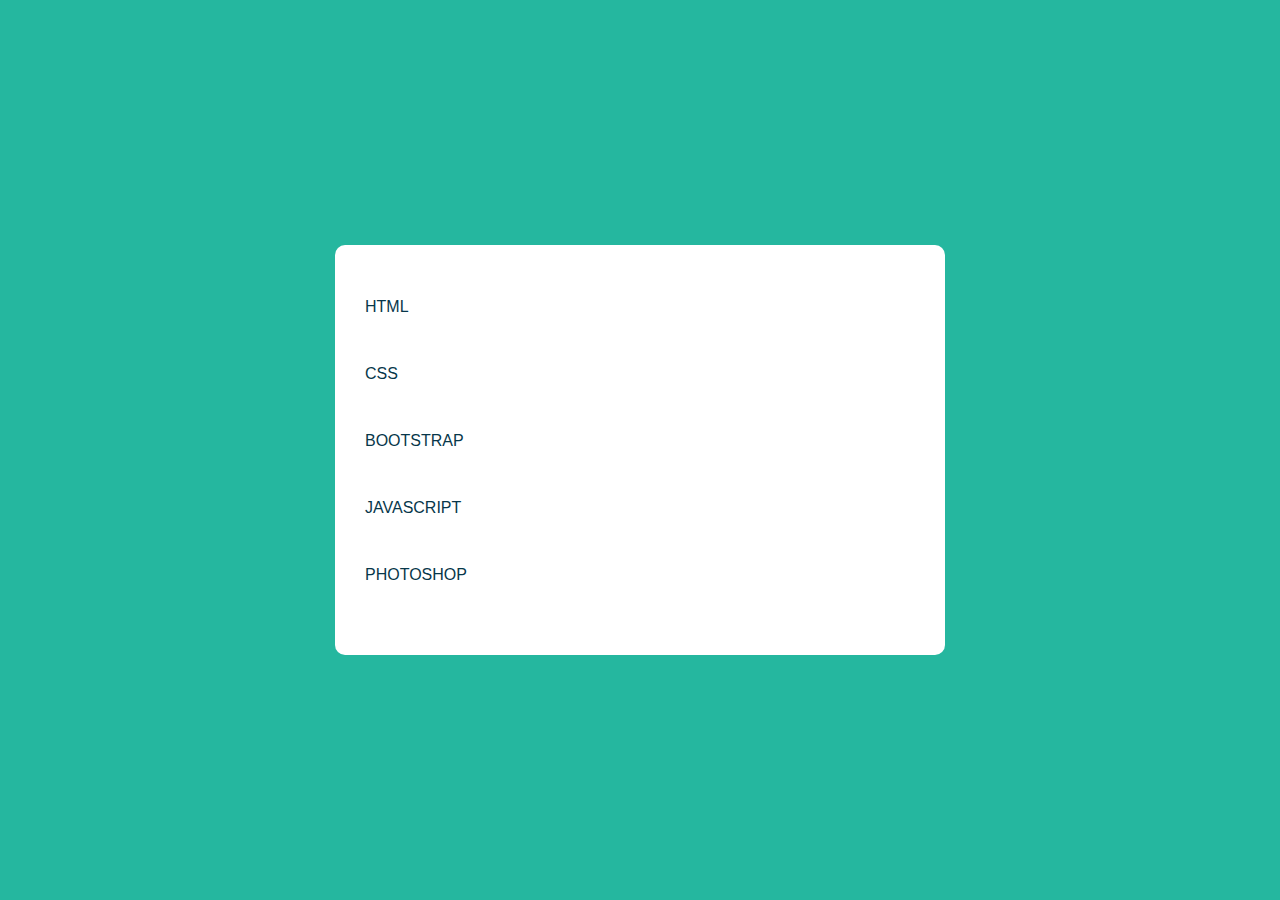
<file: about.html>
<!DOCTYPE html>
<html lang="en">
<head>
  <title>ALi Portfolio</title>
  <link rel="icon" href="img/ali_brand_logo.png">
  <meta charset="utf-8">
  <meta name="viewport" content="width=device-width, initial-scale=1">
  <link rel="stylesheet" href="https://cdn.jsdelivr.net/npm/bootstrap@4.6.2/dist/css/bootstrap.min.css">

  <link rel="stylesheet" href="https://cdn.jsdelivr.net/npm/bootstrap-icons@1.10.2/font/bootstrap-icons.css">

  <link rel="stylesheet" href="https://cdnjs.cloudflare.com/ajax/libs/font-awesome/4.7.0/css/font-awesome.css"/>


<style>
    body {
  background: #25b79f;
}


.skills {
  position: absolute;
  top: 50%;
  left: 50%;
  transform: translate(-50%, -50%);
  background: #fff;
  border-radius: 10px;
/*  box-shadow: 0 19px 38px rgba(0, 0, 0, 0.3), 0 15px 12px rgba(0, 0, 0, 0.22);*/
}

.skills-bar {
  padding: 25px 30px;
}

.skills-bar .bar {
  margin: 25px 0;
}

.skills-bar .bar .info span {
  font-size: 1rem;
  font-weight: 500;
}

.skills-bar .bar .info {
  margin-bottom: 8px;
  color: #07374a;
}

.skills-bar .bar .progress-line {
  position: relative;
  height: 10px;
  width: 550px;
  background: #f0f0f0;
  border-radius: 10px;
  transform: scaleX(0);
  transform-origin: left;
  animation: animate 1s cubic-bezier(1, 0, 0.5, 1) forwards;
}

.bar .progress-line span {
  position: absolute;
  background: #25b79f;
  height: 100%;
  border-radius: 10px;
  transform: scaleX(0);
  transform-origin: left;
  text-transfrom = uppercase;
  animation: animate 1s 1s cubic-bezier(1, 0, 0.5, 1) forwards;
}

@keyframes animate {
  100% {
    transform: scaleX(1);
  }
}

.progress-line .html {
  width: 80%;
}
.progress-line .css {
  width: 70%;
}
.progress-line .bootstrap {
  width: 60%;
}
.progress-line .javascript {
  width: 60%;
}
.progress-line .photoshop {
  width: 70%;
}

.bar .progress-line span::before {
  position: absolute;
  content: "";
  height: 0;
  right: 0;
  top: -14px;
  width: 0;
  border: 7px solid transparent;
  border-bottom-width: 0px;
  border-right-width: 0px;
  border-top-style: #f0f0f0;
  border-top-color: #07374a;
}

.bar .progress-line span::after {
  position: absolute;
  right: 0;
/*  top: -28px;*/
  top: -37px;
  color: #f0f0f0;
  font-size: 12px;
  font-weight: 700;
  background: #07374a;
  padding: 1px 8px;
  border-radius: 3px;
}


.progress-line .html::after {
  content: "80%";
}
.progress-line .css::after {
  content: "70%";
}
.progress-line .bootstrap::after {
  content: "60%";
}
.progress-line .javascript::after {
  content: "60%";
}
.progress-line .photoshop::after {
  content: "70%";
}

/* ////........Media Query........//// */

@media (max-width: 700px) {
    .skills{
        width: 80%;
    }

    .skills-bar .bar .progress-line{
        width: 100%;
    }
}      
</style>

</head>

<body>
  
 <div class="skills">
   <div class="skills-bar">
     <div class="bar">
       <div class="info">
         <span>HTML</span>
       </div>
       <div class="progress-line">
         <span class="html"></span>
       </div>
       <div class="bar">
         <div class="info">
           <span>CSS</span>
         </div>
         <div class="progress-line">
           <span class="css"></span>
         </div>
         <div class="bar">
           <div class="info">
             <span>BOOTSTRAP</span>
           </div>
           <div class="progress-line">
             <span class="bootstrap"></span>
           </div>
           <div class="bar">
             <div class="info">
               <span>JAVASCRIPT</span>
             </div>
             <div class="progress-line">
               <span class="javascript"></span>
             </div>
             <div class="bar">
               <div class="info">
                 <span>PHOTOSHOP</span>
               </div>
               <div class="progress-line">
                 <span class="photoshop"></span>
               </div>
             </div>
           </div>
         </div>
       </div>
     </div>
   </div>
 </div>

<script src="https://cdn.jsdelivr.net/npm/jquery@3.6.1/dist/jquery.slim.min.js"></script>
<script src="https://cdn.jsdelivr.net/npm/bootstrap@4.6.2/dist/js/bootstrap.bundle.min.js">
</script>
<script src="https://cdn.jsdelivr.net/npm/popper.js@1.16.1/dist/umd/popper.min.js"></script>


</body>

</html>
</file>
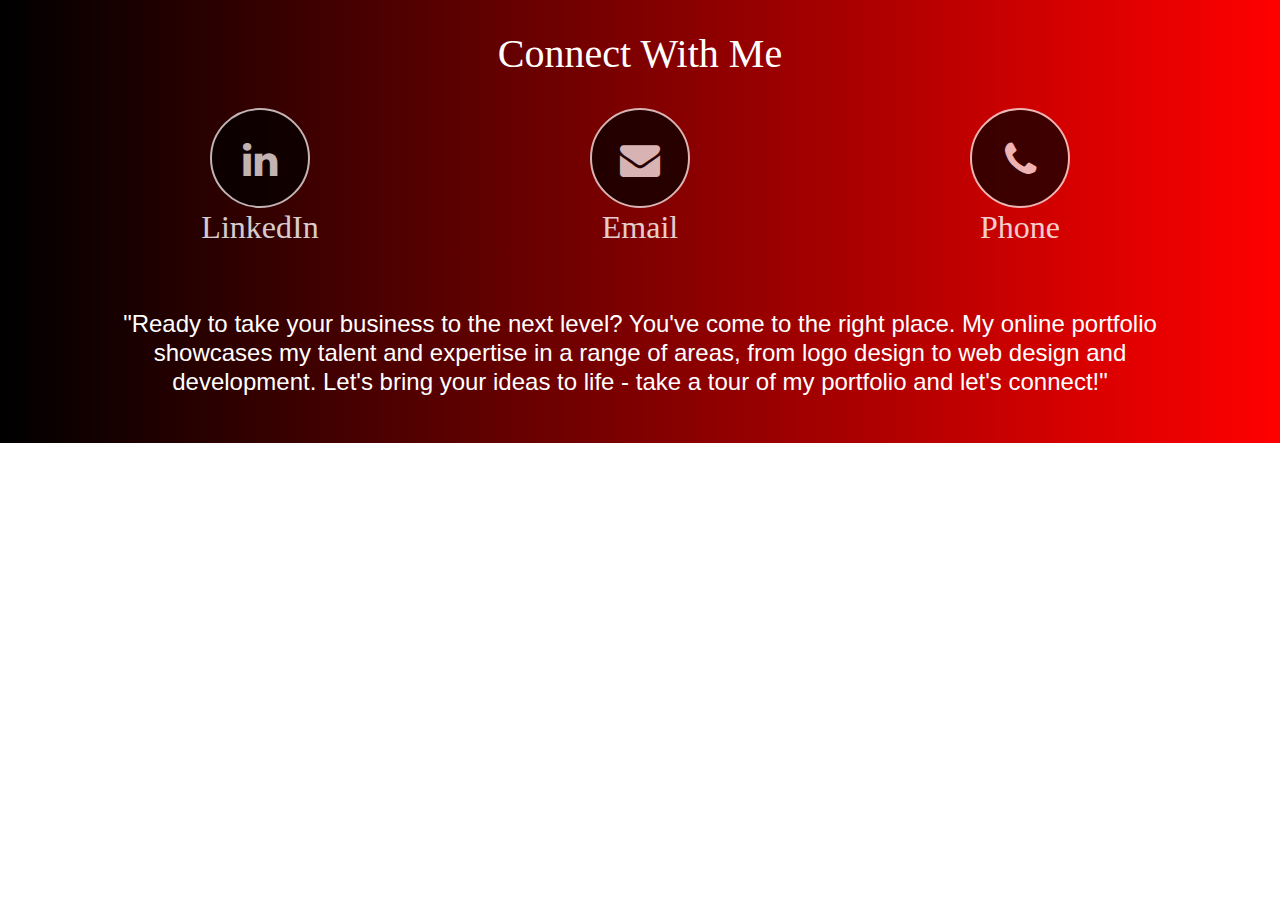
<file: contact.html>
<!DOCTYPE html>
<html lang="en">
<head>
  <title>ALi Portfolio</title>
  <link rel="icon" href="img/ali_brand_logo.png">
  <meta charset="utf-8">
  <meta name="viewport" content="width=device-width, initial-scale=1">
  <link rel="stylesheet" href="https://cdn.jsdelivr.net/npm/bootstrap@4.6.2/dist/css/bootstrap.min.css">

  <link rel="stylesheet" href="https://cdn.jsdelivr.net/npm/bootstrap-icons@1.10.2/font/bootstrap-icons.css">

  <link rel="stylesheet" href="https://cdnjs.cloudflare.com/ajax/libs/font-awesome/4.7.0/css/font-awesome.css"/>

<style>
.contact{
  cursor: pointer;
/*  background-color: #6B062D;*/
  /* Created with https://www.css-gradient.com */
    background: #000000;
    background: -webkit-linear-gradient(left, #000000, #FF0000);
    background: -moz-linear-gradient(left, #000000, #FF0000);
    background: linear-gradient(to right, #000000, #FF0000);
  color: #FFFFFF;
  padding-top: 20px;
  padding-bottom: 30px;
}
.contact h1 {
  padding: 10px 0;
  margin-bottom: 20px;
}
.contact h2 {
  opacity: .8;
}
.contact span {
  display: block;
  width: 100px;
  height: 100px;
  line-height: 100px;
  margin:auto;
  border-radius:50%;  
  font-size: 40px;
  color: #FFFFFF;
  opacity: 0.7;
/*  background-color: #4C0822;*/
  background: #000;
/*  border: 2px solid #4C0822;*/
  border: 2px solid #fff;

  webkit-transition:all .5s ease;
  moz-transition:all .5s ease;
  os-transition:all .5s ease;
  transition:all .5s ease;

}
.contact-item:hover span{
  opacity: 1; 
/*  border: 2px solid #CC0039;*/
  border: 2px solid #fff;
  font-size: 42px;
  -webkit-transform: scale(1.1,1.1) rotate(360deg) ;
  -moz-transform: scale(1.1,1.1) rotate(360deg) ;
  -o-transform: scale(1.1,1.1) rotate(360deg) ;
  transform: scale(1.1,1.1) rotate(360deg) ;
}
.contact-item:hover h2{
  opacity: 1;
  -webkit-transform: scale(1.1,1.1)  ;
  -moz-transform: scale(1.1,1.1)  ;
  -o-transform: scale(1.1,1.1)  ;
  transform: scale(1.1,1.1) ;
}
.contact .lead{
  color: #CC0039;
  font-size: 14px;
  font-weight: bold;
}

.contact-lnks{
  color: #fff;
  font-family: museomoderno;
}

.contact-lnks:hover{
  color: #fff;
  text-decoration: none;
}

.contact-header{
  color: #fff;
  font-family: museomoderno;
}
 
</style>

</head>

<body>

 <section class="text-center contact">
  <h1 class="contact-header">Connect With Me</h1>
  <div class="container">
    <div class="row">
      <div class="col-lg-4 col-sm-6 col-ex-12 contact-item wow lightSpeedIn" data-wow-offset="200">
        <span class="fa fa-linkedin"></span>
        <h2>
          <a class="contact-lnks" href="#">LinkedIn</a>
        </h2>
      </div>
      <div class="col-lg-4 col-sm-6 col-ex-12 contact-item wow lightSpeedIn" data-wow-offset="200">
        <span class="fa fa-envelope"></span>
        <h2>
          <a class="contact-lnks" href="#">Email</a>
        </h2>
      </div>
      <div class="clearfix visible-md-block visible-sm-block"></div>
      <div class="col-lg-4 col-sm-6 col-ex-12 contact-item wow lightSpeedIn" data-wow-offset="200">
        <span class="fa fa-phone"></span>
        <h2>
          <a class="contact-lnks" href="#">Phone</a>
        </h2>
      </div>
      <div class="col-lg-12 col-sm-6 col-ex-12 contact-item wow lightSpeedIn mt-5 py-2" data-wow-offset="200">
        <h4>"Ready to take your business to the next level? You've come to the right place. My online portfolio showcases my talent and expertise in a range of areas, from logo design to web design and development. Let's bring your ideas to life - take a tour of my portfolio and let's connect!"</h4>
      </div>
    </div>
  </div>
 </section>


<script src="https://cdn.jsdelivr.net/npm/jquery@3.6.1/dist/jquery.slim.min.js"></script>
<script src="https://cdn.jsdelivr.net/npm/bootstrap@4.6.2/dist/js/bootstrap.bundle.min.js">
</script>
<script src="https://cdn.jsdelivr.net/npm/popper.js@1.16.1/dist/umd/popper.min.js"></script>

</body>
</html>
</file>
